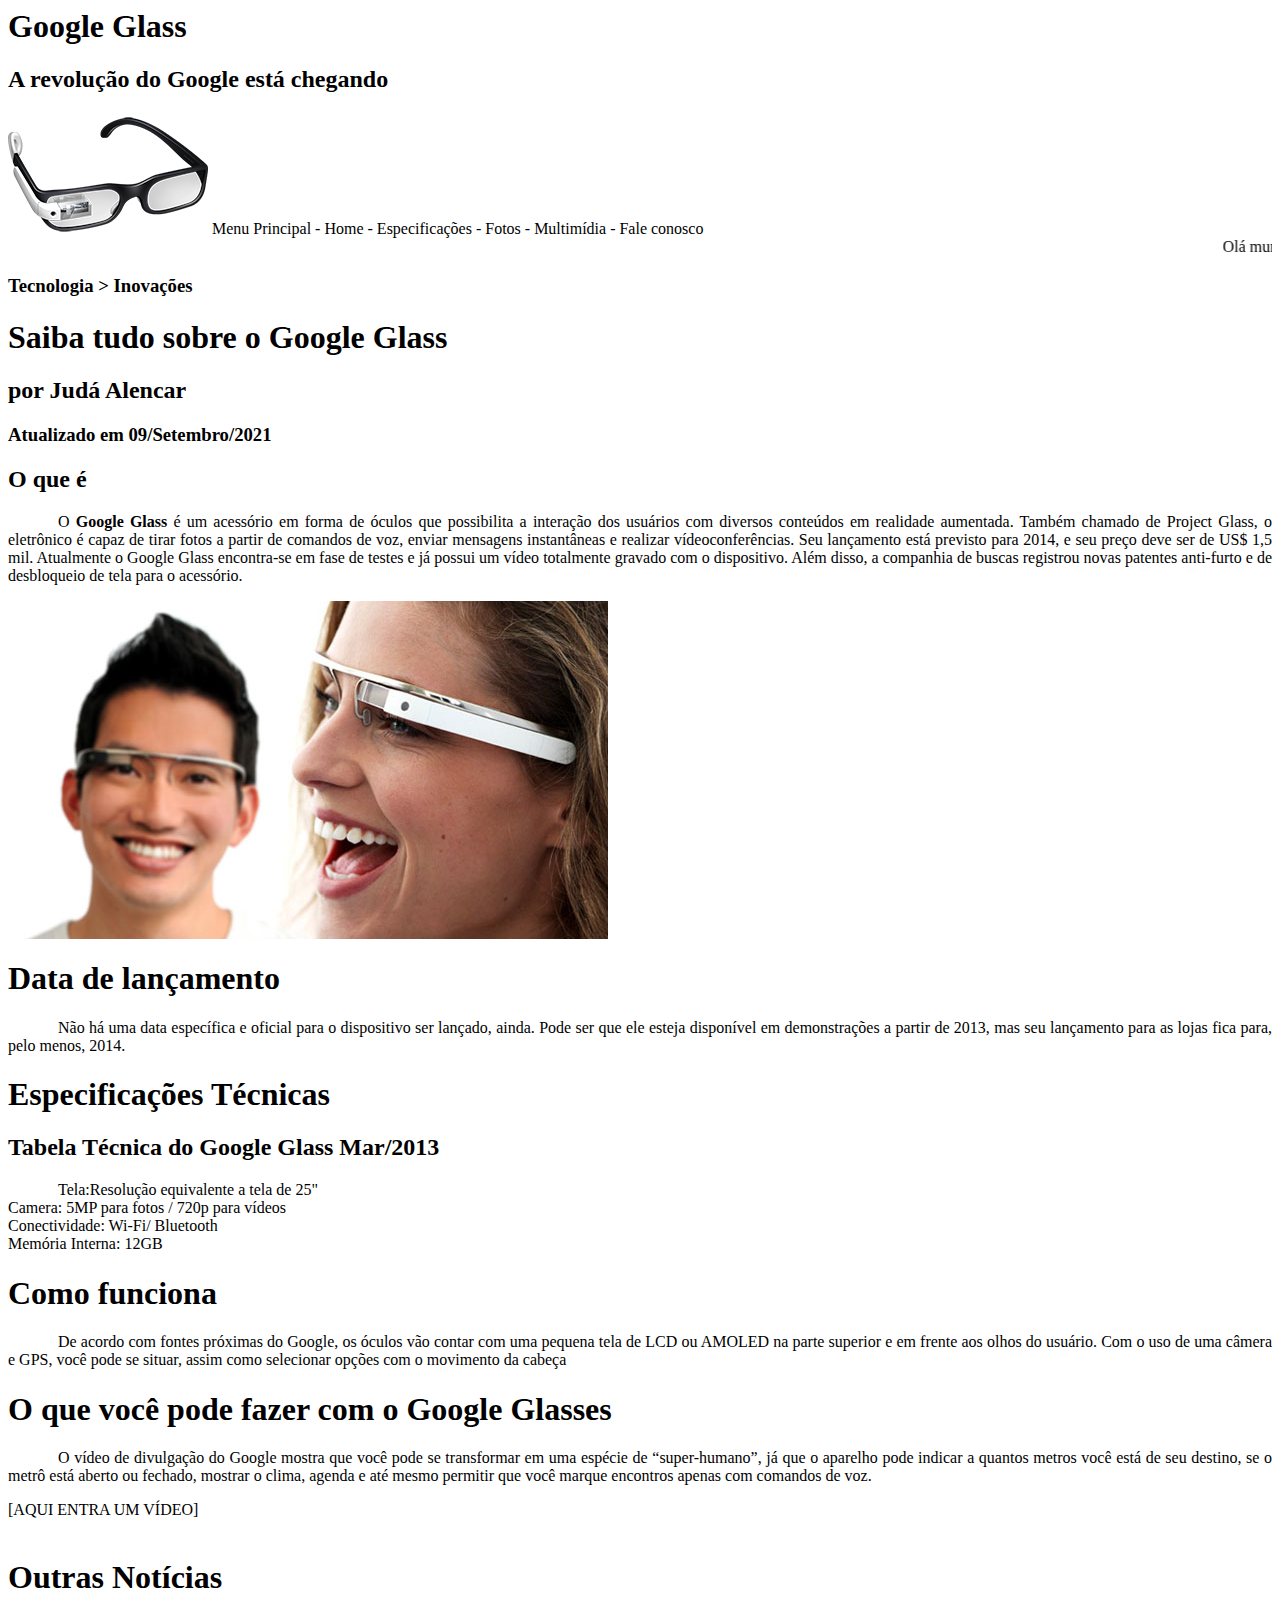
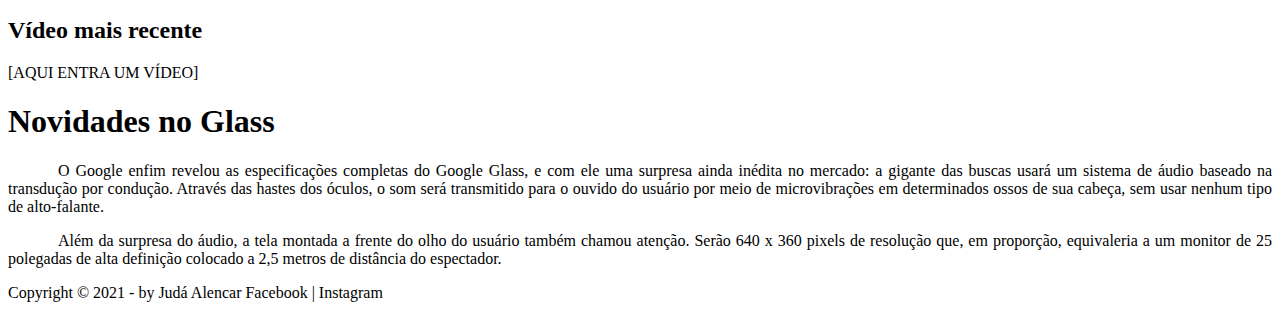
<file: index.html>
<html lang="pt-br">
    <head>
        <meta charset="utf-8">
        <title>Tudo sobre Google Glass</title>
        <link rel="stylesheet" type="text/css" href="_css/estilo.css">

    </head>
    <body>
        <div id="interface">
            <header id="cabecalho">
                <hgroup>
                    <h1>Google Glass</h1>
                    <h2>A revolução do Google está chegando</h2>
                </hgroup>
                <img src="_imagens\glass-oculos-preto-peq.png">

                Menu Principal
                - Home
                - Especificações
                - Fotos
                - Multimídia    
                - Fale conosco
            </header>
            <marquee>Olá mundo</marquee>
            <hgroup>
                <h3>Tecnologia &gt; Inovações</h3>
                <h1>Saiba tudo sobre o Google Glass</h1>
                <h2>por Judá Alencar</h2>
                <h3>Atualizado em 09/Setembro/2021</h3>
            </hgroup>

            <h2>O que é</h2>
            <p>O
                <b>Google Glass</b>
                é um acessório em forma de óculos que possibilita a interação dos usuários com diversos conteúdos em realidade aumentada. Também chamado de Project Glass, o eletrônico é capaz de tirar fotos a partir de comandos de voz, enviar mensagens instantâneas e realizar vídeoconferências. Seu lançamento está previsto para 2014, e seu preço deve ser de US$ 1,5 mil. Atualmente o Google Glass encontra-se em fase de testes e já possui um vídeo totalmente gravado com o dispositivo. Além disso, a companhia de buscas registrou novas patentes anti-furto e de desbloqueio de tela para o acessório.</p>

            <img src="_imagens\glass-quadro-homem-mulher.jpg">

            <h1>Data de lançamento</h1>
            <p>Não há uma data específica e oficial para o dispositivo ser lançado, ainda. Pode ser que ele esteja disponível em demonstrações a partir de 2013, mas seu lançamento para as lojas fica para, pelo menos, 2014.</p>

            <h1>Especificações Técnicas</h1>
            <h2>Tabela Técnica do Google Glass Mar/2013</h2>

            <p>
                Tela:Resolução equivalente a tela de 25"<br>
                Camera: 5MP para fotos / 720p para vídeos<br>
                Conectividade: Wi-Fi/ Bluetooth<br>
                Memória Interna: 12GB<br>
            </p>

            <h1>Como funciona</h1>
            <p>De acordo com fontes próximas do Google, os óculos vão contar com uma pequena tela de LCD ou AMOLED na parte superior e em frente aos olhos do usuário. Com o uso de uma câmera e GPS, você pode se situar, assim como selecionar opções com o movimento da cabeça</p>

            <h1>O que você pode fazer com o Google Glasses</h1>
            <p>O vídeo de divulgação do Google mostra que você pode se transformar em uma espécie de “super-&shy;humano”, já que o aparelho pode indicar a quantos metros você está de seu destino, se o metrô está aberto ou fechado, mostrar o clima, agenda e até mesmo permitir que você marque encontros apenas com comandos de voz.</p>

            [AQUI ENTRA UM VÍDEO]
            <br><br>

            <h1>Outras Notícias</h1>
            <h2>Vídeo mais recente</h2>

            [AQUI ENTRA UM VÍDEO]

            <h1>Novidades no Glass</h1>
            <p>O Google enfim revelou as especificações completas do Google Glass, e com ele uma surpresa ainda inédita no mercado: a gigante das buscas usará um sistema de áudio baseado na transdução por condução. Através das hastes dos óculos, o som será transmitido para o ouvido do usuário por meio de microvibrações em determinados ossos de sua cabeça, sem usar nenhum tipo de alto-falante.</p>
            <p>Além da surpresa do áudio, a tela montada a frente do olho do usuário também chamou atenção. Serão 640 x 360 pixels de resolução que, em proporção, equivaleria a um monitor de 25 polegadas de alta definição colocado a 2,5 metros de distância do espectador.</p>

            Copyright © 2021 - by Judá Alencar
            Facebook | Instagram
        </div>


    </body>
</html>
</file>
<file: _css/estilo.css>
@charset "UTF-8";
p {
    text-align:justify;
    text-indent: 50px; 
}
</file>
